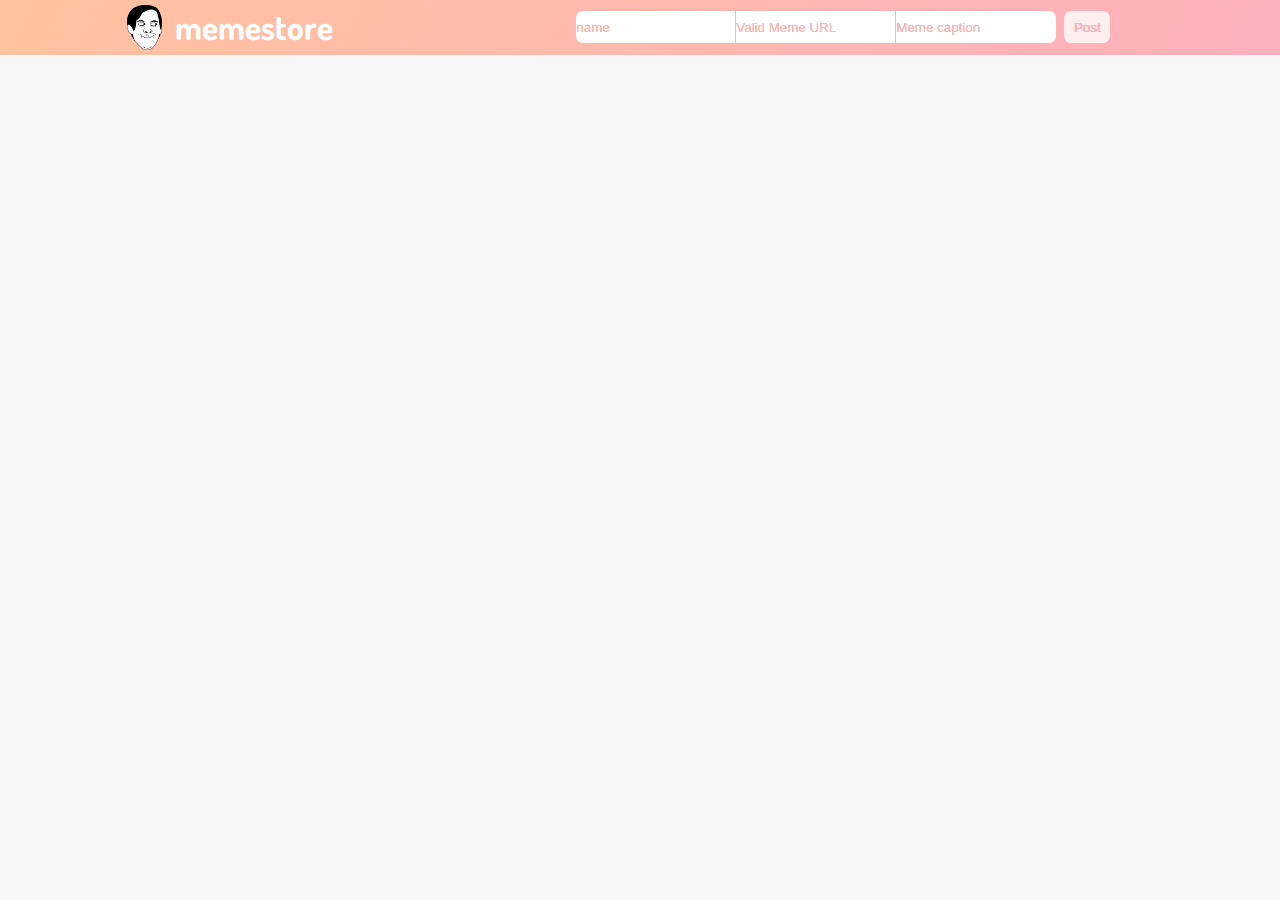
<file: frontend/index.html>
<!DOCTYPE html>
<html lang="en">
  <head>
    <meta charset="UTF-8" />
    <meta name="viewport" content="width=device-width, initial-scale=1.0" />

    <title>MemeArea</title>
    <link rel="shortcut icon" href="favicon.ico" type="image/x-icon" />
    <link
      href="https://fonts.googleapis.com/css?family=Dosis:400,700"
      rel="stylesheet"
    />
    <link href="styles.css" rel="stylesheet" />
  </head>

  <body>
    <div class="navbar">
      <ul class="nav navbar-nav">
        <li>
          <a href="/memesfastapi"
            ><img class="logo" src="logo.png" width="50px"
          /></a>
        </li>
        <li class="active"><a href="/memesfastapi">memestore</a></li>
      </ul>
      <form id="myform">
        <span class="first">
          <input
            type="text"
            placeholder="name"
            name="name"
            id="name"
            required
          />
          <input
            type="url"
            placeholder="Valid Meme URL"
            name="url"
            id="url"
            required
          />
        </span>
        <span class="second">
          <input
            type="text"
            placeholder="Meme caption"
            name="caption"
            id="caption"
            required
          />
          <button type="submit" role="button" onClick="window.location.reload();">Post</button>
        </span>
      </form>
    </div>

    <div id="root"></div>

    <script src="scripts.js"></script>
  </body>
</html>
</file>
<file: frontend/styles.css>
* {
  box-sizing: border-box;
  padding: 0;
  margin: 0;
}

html {
  -webkit-font-smoothing: antialiased;
  -moz-osx-font-smoothing: grayscale;
  font-family: 'Dosis', sans-serif;
  line-height: 1.6;
  color: #666;
  background: #F6F6F6;
}

#root {
  max-width: 1200px;
  margin: 0 auto;
  margin-top: 7rem;
}

h1 {
  text-align: center;
  padding: 1.5rem 2.5rem;
  background-image: linear-gradient(120deg, #fbc2eb 0%, #a6c1ee 100%);
  margin: 0 0 2rem 0;
  font-size: 1.5rem;
  color: white;
}

h4 {
  text-align: center;
  padding: 1.5rem 2.5rem;
  background-image: linear-gradient(120deg, #fbc2eb 0%, #a6c1ee 100%);
  margin: 2rem 0 0 0;
  color: white;
}

img {
  display: block;
  margin: 1rem;
  max-width: 97%;
}

p {
  padding: 0 2.5rem 2.5rem;
  margin: 0;
}

.container {
  display: flex;
  flex-wrap: wrap;
}

.card {
  margin: 1rem;
  background: white;
  box-shadow: 2px 4px 25px rgba(0, 0, 0, .1);
  border-radius: 12px;
  overflow: hidden;
  transition: all .2s linear;
  flex: 1 1 50%;
  text-align: -webkit-center;
}

.card:hover {
  box-shadow: 2px 8px 45px rgba(0, 0, 0, .15);
  transform: translate3D(0, -2px, 0);
}

.card:nth-child(2n) h1 {
  background-image: linear-gradient(120deg, #84fab0 0%, #8fd3f4 100%);
}

.card:nth-child(4n) h1 {
  background-image: linear-gradient(120deg, #ff9a9e 0%, #fecfef 100%);
}

.card:nth-child(5n) h1 {
  background-image: linear-gradient(120deg, #ffc3a0 0%, #ffafbd 100%);
}

.logo {
  max-width: 35px;
  margin: 5px
}

.navbar {
  position: fixed;
  display: flex;
  top: 0;
  z-index: 1;
  width: 100%;
  justify-content: space-around;
  background-image: linear-gradient(120deg, #ffc3a0 0%, #ffafbd 100%);
}

ul {
  display: inline-flex;
  vertical-align: middle;
  list-style: none;
  margin: 0;
  align-items: center;
}

a {
  text-decoration: none;
}

form {
  align-self: center;
  display: flex;
  mix-blend-mode: lighten;
  margin-right: 3rem;
}

form button {
  border: none;
  margin-left: 0.5rem;
  border-radius: 7px;
  padding-left: 0.6rem;
  padding-right: 0.6rem;
}

input {
  height: 2rem;
  width: 10rem;
  border: none;
  border-radius: 7px;
}

@media (min-width: 425px) {
  .first input:first-child {
    border-bottom-right-radius: 0px;
    border-top-right-radius: 0px;
    border-right: 1px outset;
  }

  .first input:nth-child(2n) {
    border-radius: 0;
    border-right: 1px outset;
  }

  .second input:first-child {
    border-bottom-left-radius: 0px;
    border-top-left-radius: 0px;
  }

  form .first, .second {
    display: flex;
  }
}

.active a{
  font-size: 2.1rem;
  color: white;
  font-weight: bold;
  margin-left: 0.5rem;
}

@media (max-width: 425px) {
  .navbar {
    display: block;
  }

  .navbar ul {
    width: 100%;
    justify-content: center;
  }

  form {
    margin: 0;
  }

  form span input {
    width: 100%;
  }

  form .first {
    width: 50%;
    border-right: 1px outset;
  }
  
  form .second {
    width: 50%;
    border-left: 1px outset;
  }

  form .first input{
    width: 100%;
    border-bottom-right-radius: 0px;
    border-top-right-radius: 0px;
  }
  
  form .second input{
    width: 100%;
    border-bottom-left-radius: 0px;
    border-top-left-radius: 0px;
  }

  form button {
    width: 100%;
    height: 50%;
    margin: 0;
    border-bottom-left-radius: 0px;
    border-top-left-radius: 0px;
  }

  input {
    text-align: center;
  }
}
</file>
